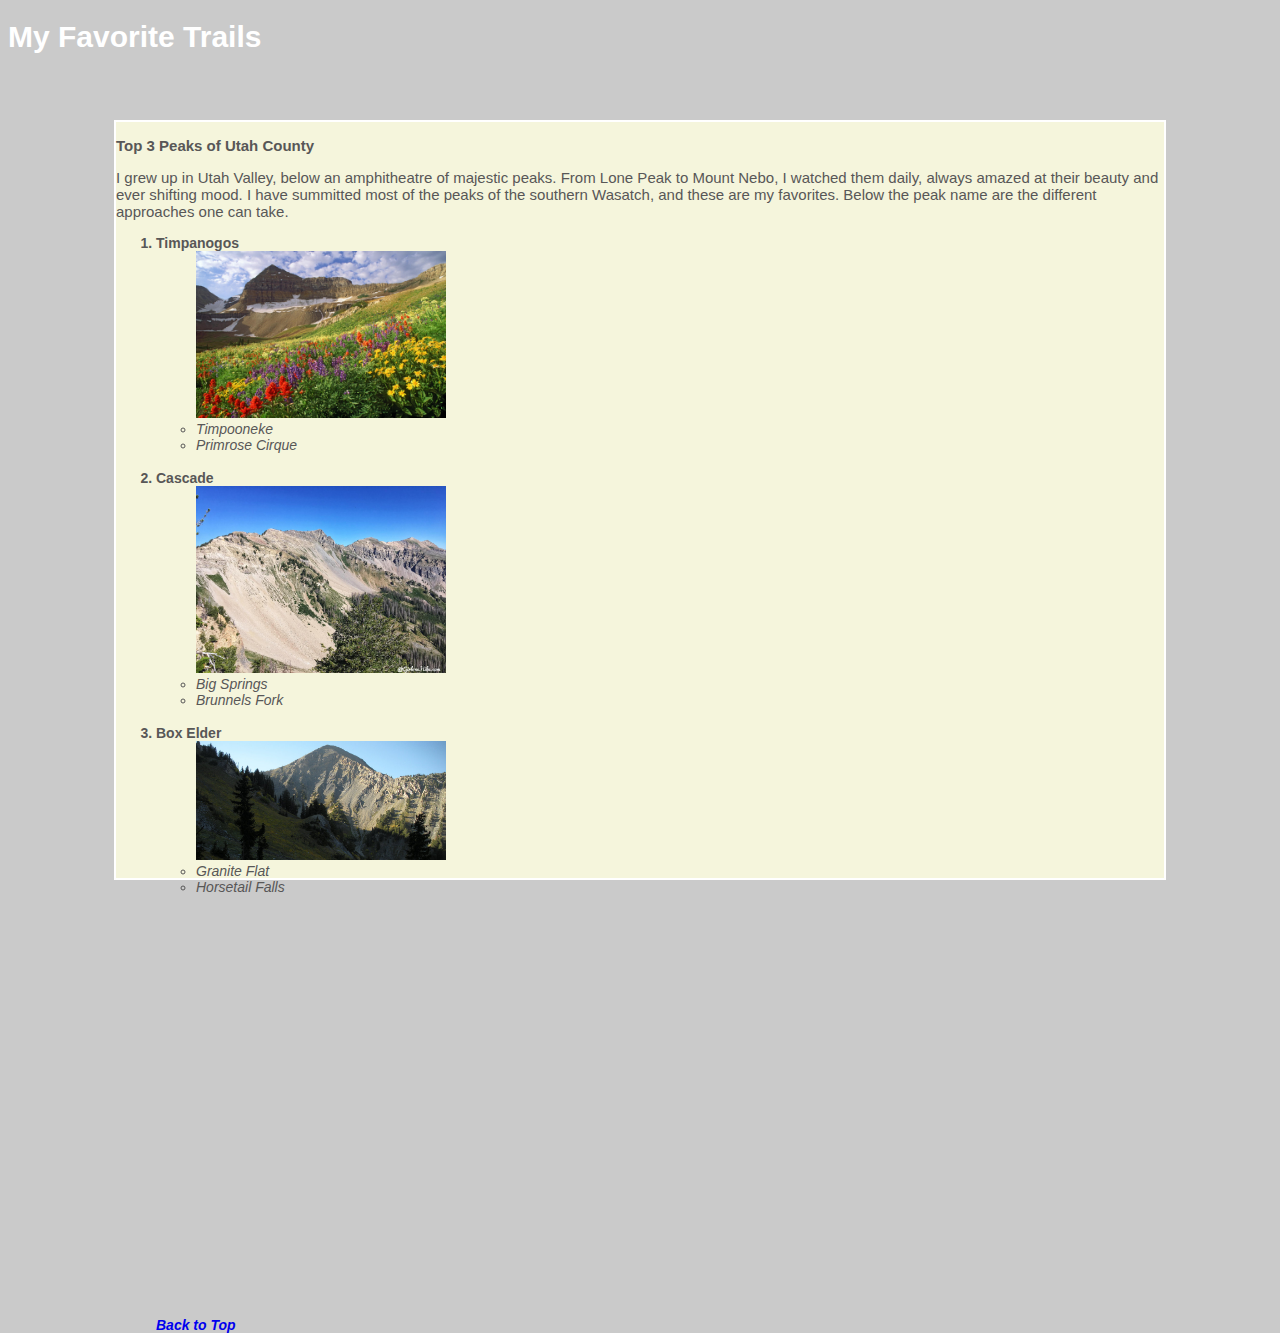
<file: wildertrails.html>
<!DOCTYPE html>
<html lang="en">
<head>
    <meta charset="UTF-8">
    <meta http-equiv="X-UA-Compatible" content="IE=edge">
    <meta name="viewport" content="width=device-width, initial-scale=1.0">
    <title>Sean Crow | WilderTrails</title>
    <link rel="stylesheet" href="css/styles2.css">
    <link rel="stylesheet" href="css/layoutstyles.css">
</head>
<body>
<h1>My Favorite Trails</h1>   
    <div class="common mainbody">
        <p class="justify"><span class="bold"> Top 3 Peaks of Utah County
        <p>I grew up in Utah Valley, below an amphitheatre of majestic peaks. From Lone Peak to Mount Nebo, I watched them daily, always amazed at their beauty and ever shifting mood. I have summitted most of the peaks of the southern Wasatch, and these are my favorites. Below the peak name are the different approaches one can take.</p>
        <ol>
            <li id="edu" class="resumelistheading">Timpanogos
                <ul>
                    <img src="assets/img/timpanogos.jpg" width="250px" alt="Mt. Timpanogos">
                    <li>Timpooneke</li>
                    <li>Primrose Cirque</li>
                </ul>
            </li>
            <br>
            <li id="exp"class="resumelistheading">Cascade
                <ul>
                    <img src="assets/img/cascade.jpg" width="250px" alt="Cascade Mountain">
                    <li>Big Springs</li>
                    <li>Brunnels Fork</li>
                </ul>
            </li>
            <br>
            <li id="ski"class="resumelistheading">Box Elder
                <ul>
                    <img src="assets/img/boxelder.jpg" width="250px" alt="Box Elder Peak">
                    <li>Granite Flat</li>
                    <li>Horsetail Falls</li>
                </ul>
                <br>
                    <p>&nbsp;</p>
                <iframe width="560" height="315" src="https://www.youtube.com/embed/iohnE6DGIhE" title="YouTube video player" frameborder="0" allow="accelerometer; autoplay; clipboard-write; encrypted-media; gyroscope; picture-in-picture" allowfullscreen></iframe>
                    <p>&nbsp;</p>
        <a href="#top">Back to Top</a>
    </div>
</body>
</html>
</file>
<file: css/styles2.css>
body {font-family: Arial, Helvetica, sans-serif;
    font-size: 15px;
    color: rgb(88, 87, 87);
background-color: rgb(202, 202, 202);}

li{font-size: 14px;
    font-style: italic;
    font-weight: normal;}

a{font-style: italic;
text-decoration: none;}

a:hover {text-decoration: underline; 
    /* font-weight: bold; */
}

a:visited{color: blueviolet;}

h4{color: black;}

h1{color: white;}

.resumelistheading{font-weight: bold;
    font-style: normal;}

.underline{text-decoration: underline;}

.bold{font-weight: bold;}

.justify{text-align: justify;}

.homebg{;
/* background-repeat: ; */
}

.box1{
    border-width: 1px;
    border-style: solid;
    border-color: blueviolet;
}

.box2{
padding: 5px;
}

.box3{
margin: 50px;
}
/*  Here are a few comments to summarize what we did in the tutorial videos*/
</file>
<file: css/layoutstyles.css>
body{
    background-image:url(https://as1.ftcdn.net/v2/jpg/02/83/50/14/1000_F_283501450_66coHNdFb54t5sfhHlwRtndu3JnCPyEL.jpg) ;
    font-family: Verdana, Geneva, Tahoma, sans-serif;
}

.common{
    background-color: beige;
    border: 2px solid white;
    position: absolute;
}

.header{
    top: 5px;
    left: 5px;
    right: 5px;
    height: 100px;
    z-index: 2;
    border-bottom: solid 1px #555555;
}

.leftmenu{
    top: 120px;
    left: 5px;
    width: 100px;
    bottom: 20px;
    z-index: 1;
    padding-top: 40px;
    border-right: solid 1px #555555;
}

.mainbody{
    top: 120px;
    left: 114px;
    right: 114px;
    bottom: 20px;
    padding-right: 5px;
}

.rightmenu{
    top: 120px;
    right: 5px;
    width: 100px;
    bottom: 20px;
    border-left: solid 1px #555555;
    padding-left: 5px;
}

.footer{
    height: 25px;
    left: 5px;
    right: 5px;
    bottom: 5px;
    font-size: 8px;
    color: #999999;
    text-align: center;
    padding-top: 15px;
    position: fixed;
}

.subheader{
    float: right;
}
</file>
